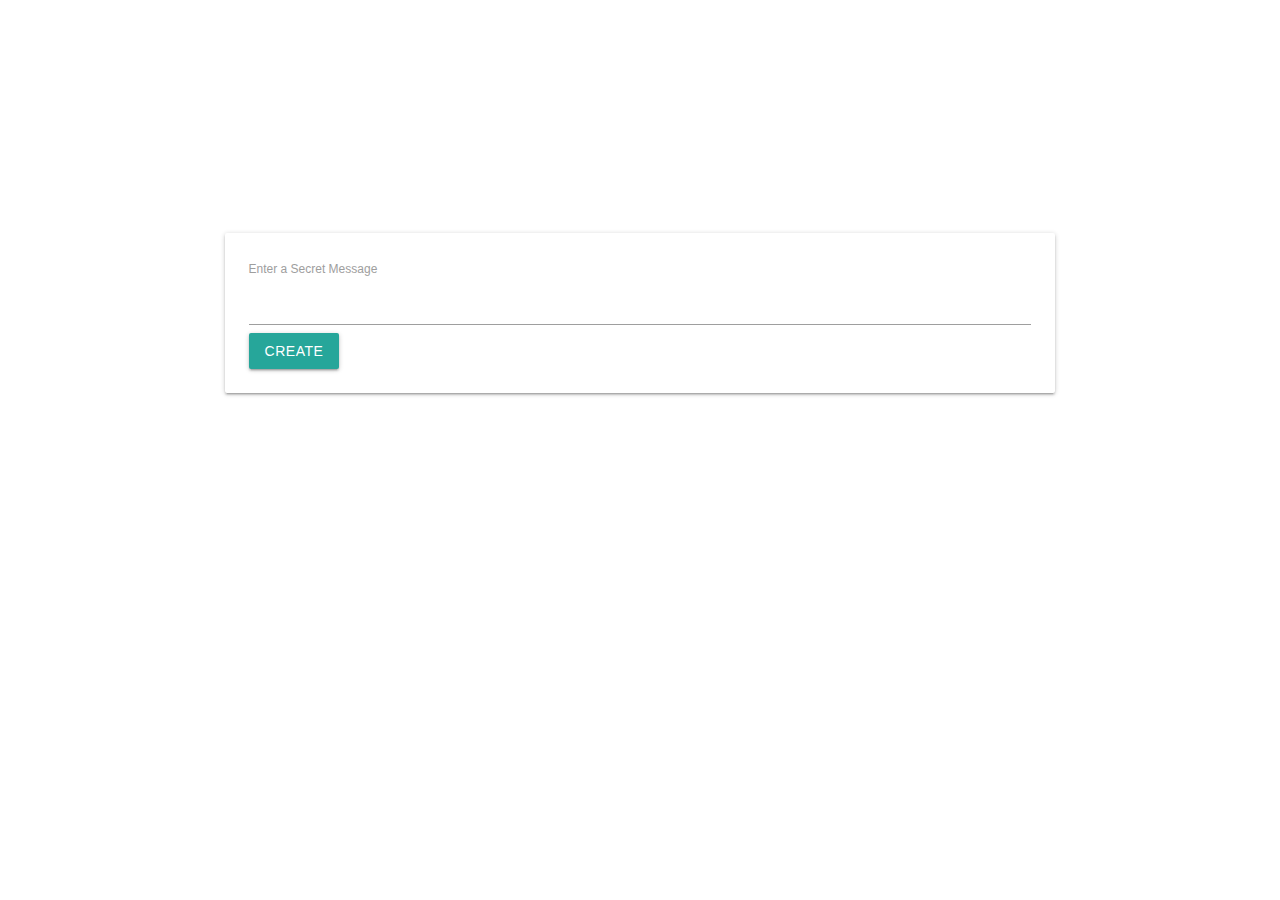
<file: Secret Message/index.html>
<!DOCTYPE html>
<html lang="en">
<head>
    <link rel="stylesheet" href="https://cdnjs.cloudflare.com/ajax/libs/materialize/1.0.0/css/materialize.min.css">
    <style>
        .row {
            margin-top: 25vh;
        }

        h1{
            margin-top: 0;
        }


    </style>
    <meta charset="UTF-8">
    <meta name="viewport" content="width=device-width, initial-scale=1.0">
    <title>Document</title>
</head>
<body>
    <div class="row">
        <div class="col s8 offset-s2">
            <div id="message-show" class="card-panel hide">
                <h1></h1>
                <div>
                    <a href="./index.html">Create your own secret message</a>
                </div>
            </div>

            <div id="message-form" class="card-panel">
                <form>
                    <label>Enter a Secret Message</label>
                    <input id="message-input"/>
                    <button class="btn">Create</button>
            </form>
            </div>
            
            <div id="link-form" class="card-panel hide">
                <div>
                    Share this link with a friend
                    <input id="link-input"/>
                </div>
            </div>
        </div>
    </div>



    <script src="index.js"></script>
</body>
</html>
</file>
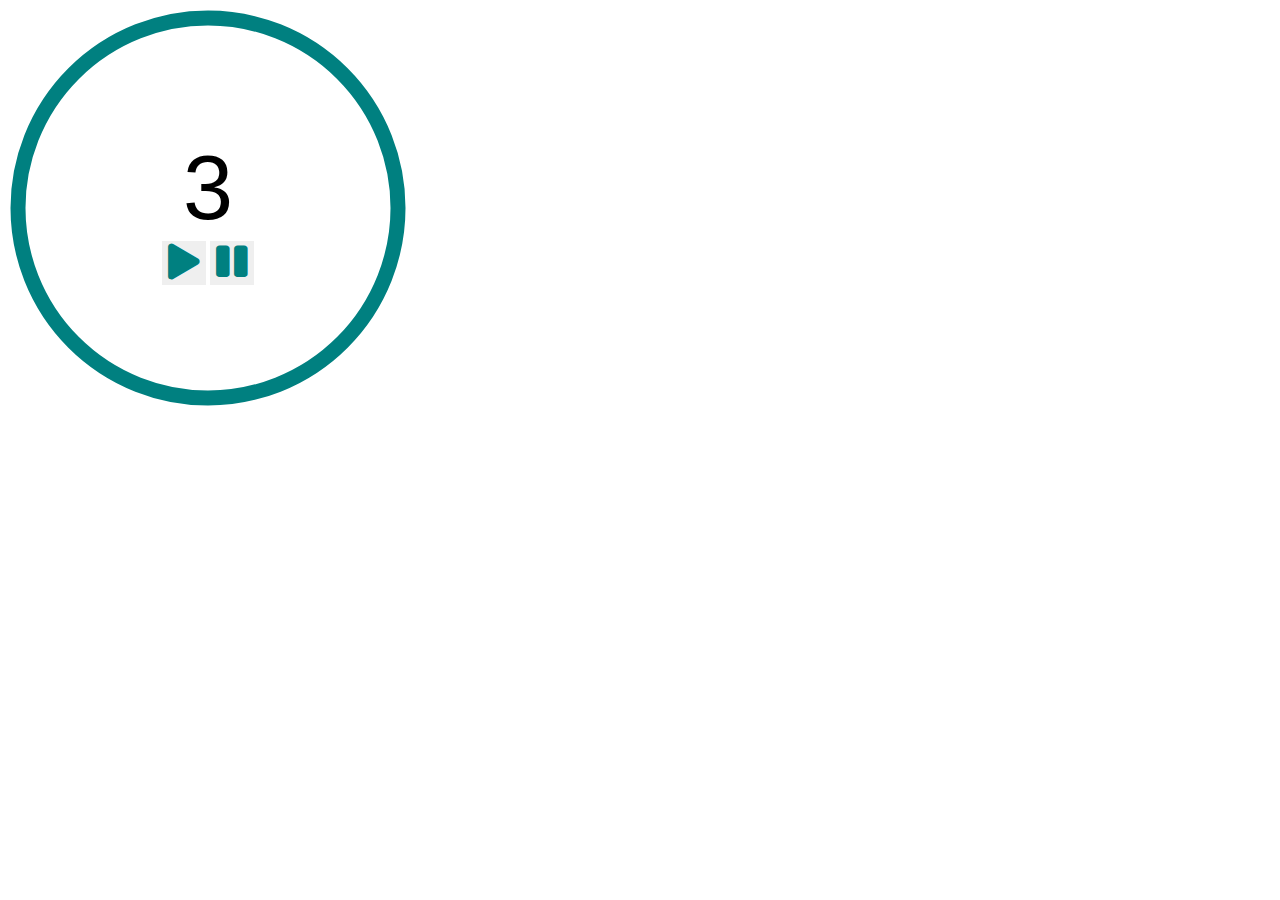
<file: Timer/index.html>
<!DOCTYPE html>
<html>
  <head>
    <link rel="stylesheet" href="style.css" />
    <link
      rel="stylesheet" href="https://cdnjs.cloudflare.com/ajax/libs/font-awesome/5.11.2/css/all.min.css"
    />
  </head>
  <body>
    <div class="timer">
      <div class="controls">
        <input id="duration" value="3" />
        <div>
          <button id="start"><i class="fas fa-play"></i></button>
          <button id="pause"><i class="fas fa-pause"></i></button>
        </div>
      </div>
      <svg class="dial">
        <circle
          fill="transparent"
          stroke="teal"
          stroke-width="15"
          r="190"
          cx="0"
          cy="200"
          transform="rotate(-90 100 100)"
        />
      </svg>
    </div>

    <script src="timer.js"></script>
    <script src="index.js"></script>
  </body>
</html>
</file>
<file: Timer/style.css>
.dial {
    height: 400px;
    width: 400px;
  }
  
  .timer {
    position: relative;
    display: inline-block;
  }
  
  * {
    font: inherit;
  }
  
  body {
    font-family: 'Segoe UI', Roboto, Oxygen, Ubuntu, Cantarell, 'Fira Sans',
      'Droid Sans', 'Helvetica Neue', Helvetica, Arial, sans-serif;
  }
  
  .timer input {
    display: block;
    border: none;
    width: 240px;
    font-size: 90px;
    text-align: center;
  }
  
  .timer button {
    border: none;
    font-size: 36px;
    cursor: pointer;
    color: teal;
  }
  
  .timer button:focus {
    outline: none;
  }
  
  .timer input:focus {
    outline: none;
  }
  
  .controls {
    position: absolute;
    top: 0;
    left: 0;
    right: 0;
    bottom: 0;
    display: flex;
    justify-content: center;
    align-items: center;
    flex-direction: column;
  }
</file>
